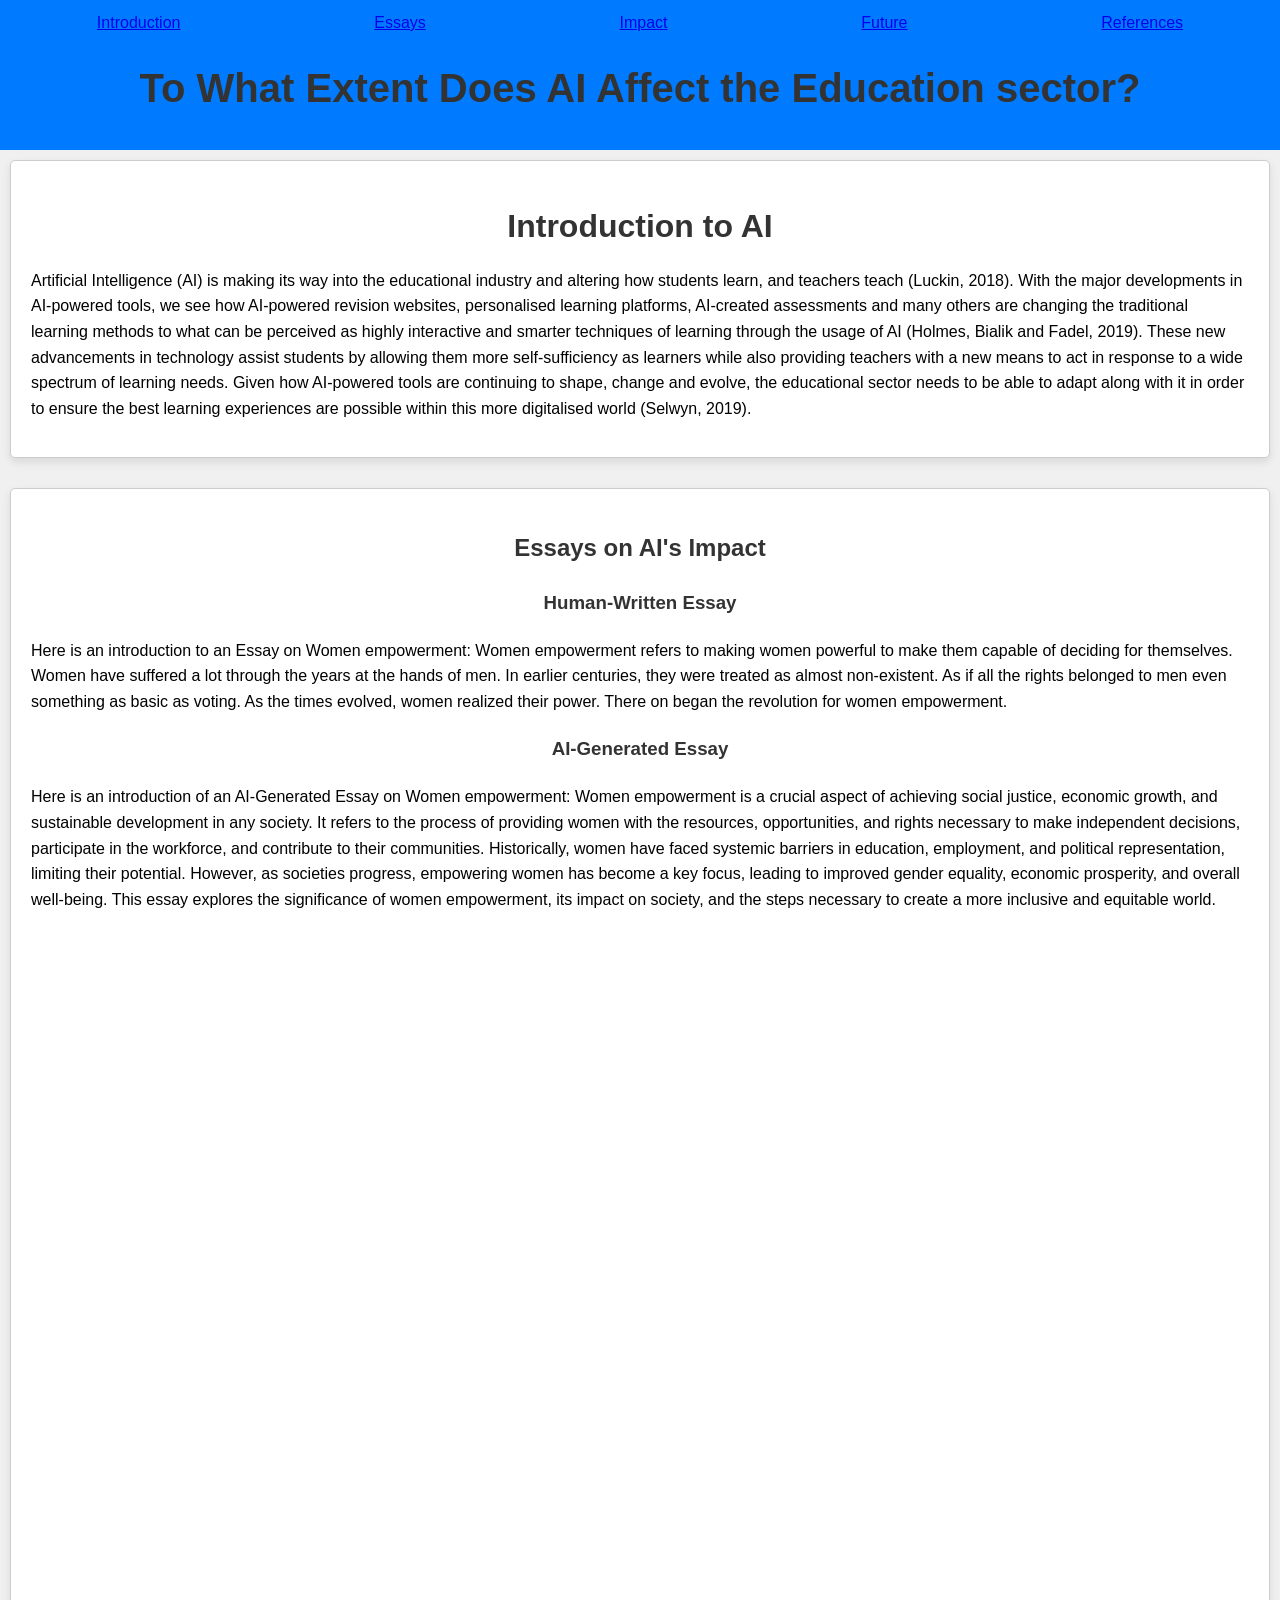
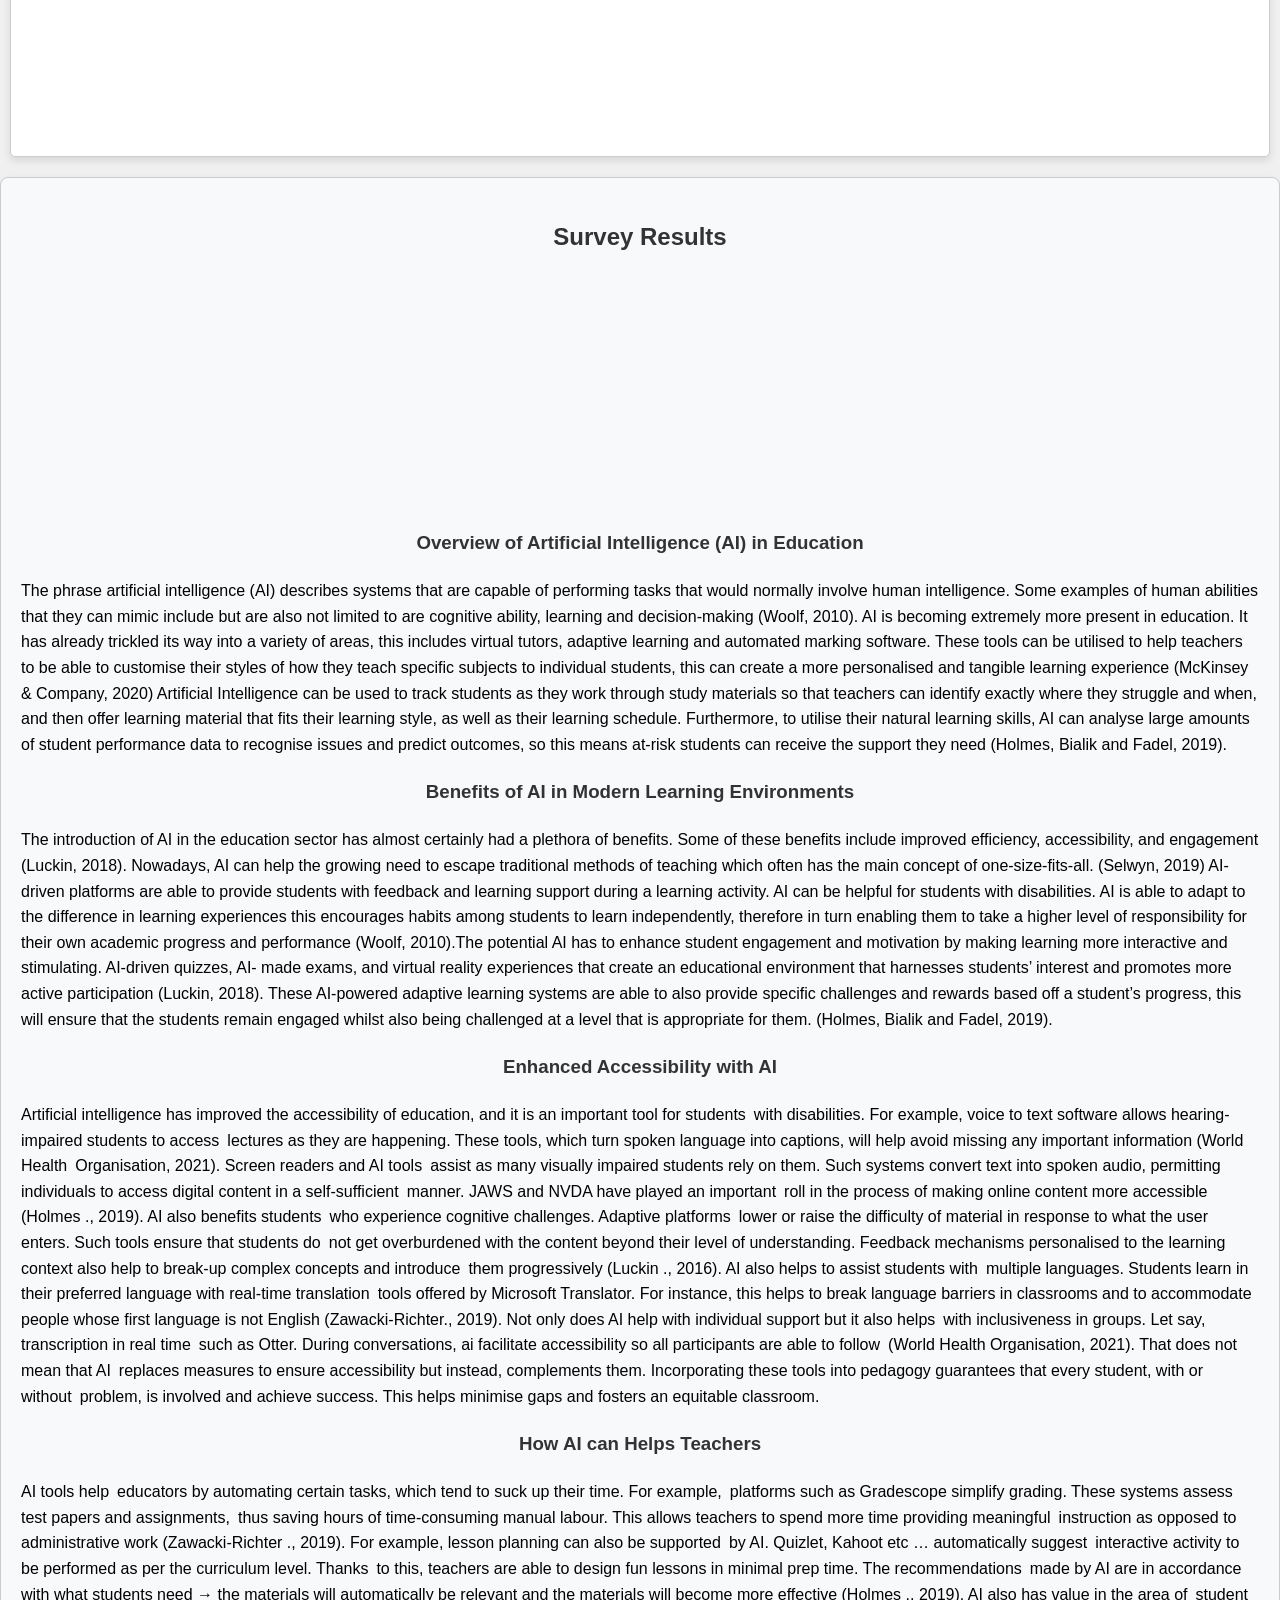
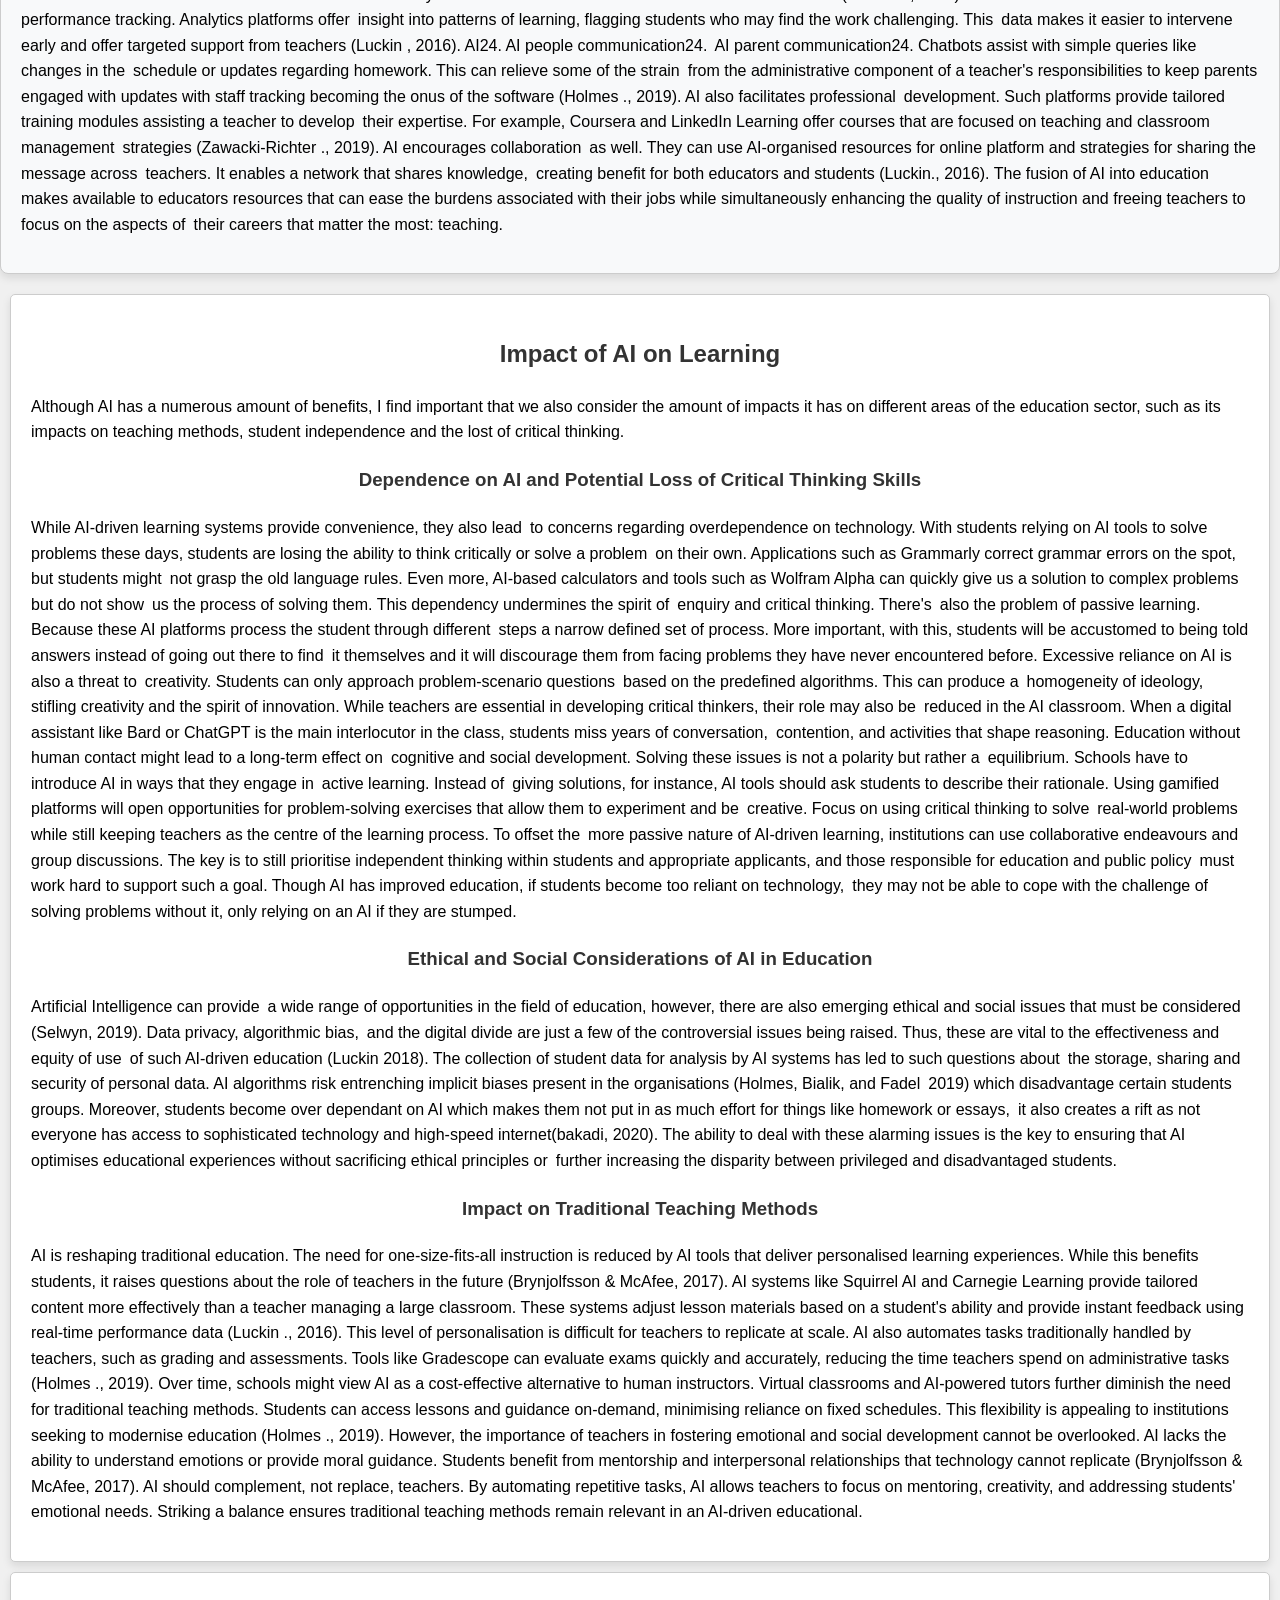
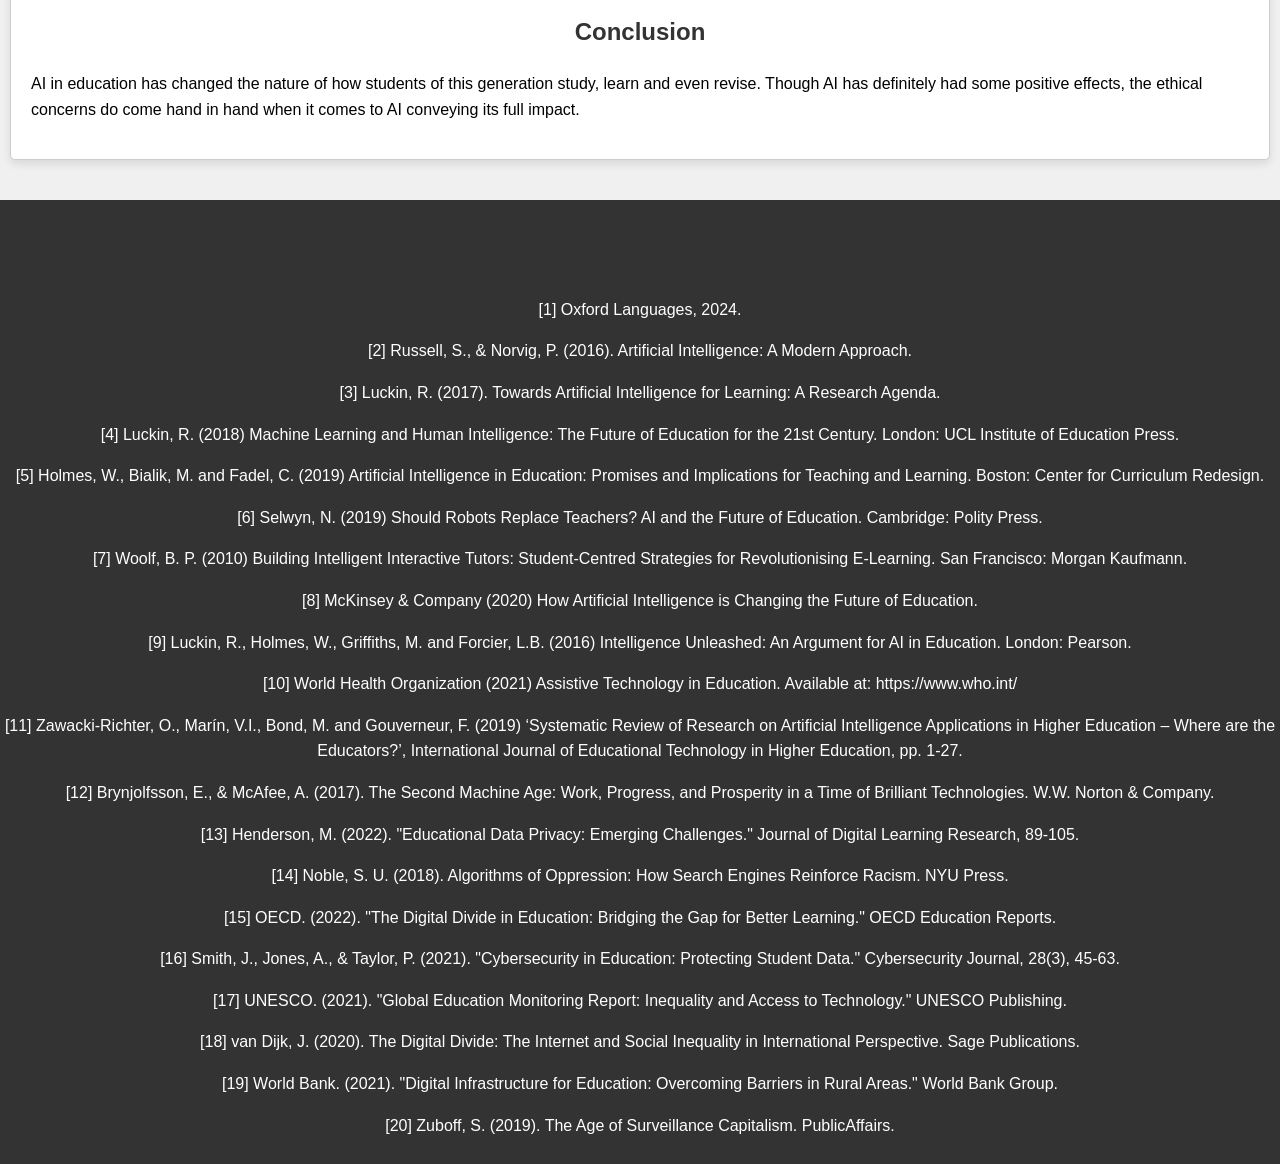
<file: index.html>
<!DOCTYPE html>
<html lang="en">
<head>
    <meta charset="UTF-8">
    <meta name="viewport" content="width=device-width, initial-scale=1.0">
    <title>To What Extent Does AI Affect the Education sector?</title>
    <link rel="stylesheet" href="styles.css">
</head>
<body>
    <header>
        <nav>
            <ul>
                <li><a href="#introduction">Introduction</a></li>
                <li><a href="#essays">Essays</a></li>
                <li><a href="#impact">Impact</a></li>
                <li><a href="#future">Future</a></li>
                <li><a href="#references">References</a></li>
            </ul>
        </nav>
<h1 style="font-size: 2.5em; font-weight: bold; text-align: center; margin: 20px 0;">To What Extent Does AI Affect the Education sector?</h1>
    </header>

    <section id="introduction" style="margin-bottom: 30px;">
        <h2 class="kinetic" style="font-size: 2em; margin-bottom: 10px;">Introduction to AI</h2>

        <p>Artificial Intelligence (AI) is making its way into the educational industry and altering how students learn, and teachers teach (Luckin, 2018). With the major developments in AI-powered tools, we see how AI-powered revision websites, personalised learning platforms, AI-created assessments and many others are changing the traditional learning methods to what can be perceived as highly interactive and smarter techniques of learning through the usage of AI (Holmes, Bialik and Fadel, 2019). These new advancements in technology assist students by allowing them more self-sufficiency as learners while also providing teachers with a new means to act in response to a wide spectrum of learning needs. Given how AI-powered tools are continuing to shape, change and evolve, the educational sector needs to be able to adapt along with it in order to ensure the best learning experiences are possible within this more digitalised world (Selwyn, 2019).</p>
    </section>
    <section id="essays">
        <h2 class="kinetic">Essays on AI's Impact</h2>
        <h3>Human-Written Essay</h3>
        <p>Here is an introduction to an Essay on Women empowerment:
            Women empowerment refers to making women powerful to make them capable of deciding for themselves. Women have suffered a lot through the years at the hands of men. In earlier centuries, they were treated as almost non-existent. As if all the rights belonged to men even something as basic as voting. As the times evolved, women realized their power. There on began the revolution for women empowerment.
        </p>
        <h3>AI-Generated Essay</h3>
        <p>Here is an introduction of an AI-Generated Essay on Women empowerment:
           Women empowerment is a crucial aspect of achieving social justice, economic growth, and sustainable development in any society. It refers to the process of providing women with the resources, opportunities, and rights necessary to make independent decisions, participate in the workforce, and contribute to their communities. Historically, women have faced systemic barriers in education, employment, and political representation, limiting their potential. However, as societies progress, empowering women has become a key focus, leading to improved gender equality, economic prosperity, and overall well-being. This essay explores the significance of women empowerment, its impact on society, and the steps necessary to create a more inclusive and equitable world.
        </p>
        
<iframe src="https://docs.google.com/forms/d/e/1FAIpQLSeiJZoXr0UiNrQKoLOvj97cJPCYatkZe6INS4uJl0khl6aNxQ/viewform?usp=header" width="100%" height="800" frameborder="0" marginheight="0" marginwidth="0">Loading…</iframe>

    </section>

    <section id="visualizations">
        <h2 class="kinetic">Survey Results</h2>
        <div class="chart-container" style="display: flex; flex-wrap: wrap; gap: 20px; justify-content: center;">
            <iframe width="334" height="206" seamless frameborder="0" scrolling="no" src="https://docs.google.com/spreadsheets/d/e/2PACX-1vQ7LBHTLGe1wI8bpfJSuQCi3oi-ql4Ad0gd7WlpmnJbDiU8n-0GruET5XrKanJSp1A97O3DrMIat5A9/pubchart?oid=783620073&amp;format=interactive"></iframe>
            <iframe width="378" height="232" seamless frameborder="0" scrolling="no" src="https://docs.google.com/spreadsheets/d/e/2PACX-1vQ7LBHTLGe1wI8bpfJSuQCi3oi-ql4Ad0gd7WlpmnJbDiU8n-0GruET5XrKanJSp1A97O3DrMIat5A9/pubchart?oid=984335732&amp;format=interactive"></iframe>
        </div>
        <h3>Overview of Artificial Intelligence (AI) in Education</h3>
        <p>The phrase artificial intelligence (AI) describes systems that are capable of performing tasks that would normally involve human intelligence. Some examples of human abilities that they can mimic include but are also not limited to are cognitive ability, learning and decision-making (Woolf, 2010). AI is becoming extremely more present in education. It has already trickled its way into a variety of areas, this includes virtual tutors, adaptive learning and automated marking software. These tools can be utilised to help teachers to be able to customise their styles of how they teach specific subjects to individual students, this can create a more personalised and tangible learning experience (McKinsey & Company, 2020) Artificial Intelligence can be used to track students as they work through study materials so that teachers can identify exactly where they struggle and when, and then offer learning material that fits their learning style, as well as their learning schedule. Furthermore, to utilise their natural learning skills, AI can analyse large amounts of student performance data to recognise issues and predict outcomes, so this means at-risk students can receive the support they need (Holmes, Bialik and Fadel, 2019).</p>
        <h3>Benefits of AI in Modern Learning Environments</h3>
        <p>The introduction of AI in the education sector has almost certainly had a plethora of benefits. Some of these benefits include improved efficiency, accessibility, and engagement (Luckin, 2018). Nowadays, AI can help the growing need to escape traditional methods of teaching which often has the main concept of one-size-fits-all. (Selwyn, 2019) AI-driven platforms are able to provide students with feedback and learning support during a learning activity. AI can be helpful for students with disabilities. AI is able to adapt to the difference in learning experiences this encourages habits among students to learn independently, therefore in turn enabling them to take a higher level of responsibility for their own academic progress and performance (Woolf, 2010).The potential AI has to enhance student engagement and motivation by making learning more interactive and stimulating. AI-driven quizzes, AI- made exams, and virtual reality experiences that create an educational environment that harnesses students’ interest and promotes more active participation (Luckin, 2018). These AI-powered adaptive learning systems are able to also provide specific challenges and rewards based off a student’s progress, this will ensure that the students remain engaged whilst also being challenged at a level that is appropriate for them. (Holmes, Bialik and Fadel, 2019).</p>
        <h3><b>Enhanced Accessibility with AI</b></h3>
        <p>Artificial intelligence has improved the accessibility of education, and it is an important tool for students with disabilities. For example, voice to text software allows hearing-impaired students to access lectures as they are happening. These tools, which turn spoken language into captions, will help avoid missing any important information (World Health Organisation, 2021). Screen readers and AI tools assist as many visually impaired students rely on them. Such systems convert text into spoken audio, permitting individuals to access digital content in a self-sufficient manner. JAWS and NVDA have played an important roll in the process of making online content more accessible (Holmes ., 2019). AI also benefits students who experience cognitive challenges. Adaptive platforms lower or raise the difficulty of material in response to what the user enters. Such tools ensure that students do not get overburdened with the content beyond their level of understanding. Feedback mechanisms personalised to the learning context also help to break-up complex concepts and introduce them progressively (Luckin ., 2016). AI also helps to assist students with multiple languages. Students learn in their preferred language with real-time translation tools offered by Microsoft Translator. For instance, this helps to break language barriers in classrooms and to accommodate people whose first language is not English (Zawacki-Richter., 2019). Not only does AI help with individual support but it also helps with inclusiveness in groups. Let say, transcription in real time such as Otter. During conversations, ai facilitate accessibility so all participants are able to follow (World Health Organisation, 2021). That does not mean that AI replaces measures to ensure accessibility but instead, complements them. Incorporating these tools into pedagogy guarantees that every student, with or without problem, is involved and achieve success. This helps minimise gaps and fosters an equitable classroom.</p>
        <h3><b>How AI can Helps Teachers</b></h3>
        <p>AI tools help educators by automating certain tasks, which tend to suck up their time. For example, platforms such as Gradescope simplify grading. These systems assess test papers and assignments, thus saving hours of time-consuming manual labour. This allows teachers to spend more time providing meaningful instruction as opposed to administrative work (Zawacki-Richter ., 2019). For example, lesson planning can also be supported by AI. Quizlet, Kahoot etc … automatically suggest interactive activity to be performed as per the curriculum level. Thanks to this, teachers are able to design fun lessons in minimal prep time. The recommendations made by AI are in accordance with what students need → the materials will automatically be relevant and the materials will become more effective (Holmes ., 2019). AI also has value in the area of student performance tracking. Analytics platforms offer insight into patterns of learning, flagging students who may find the work challenging. This data makes it easier to intervene early and offer targeted support from teachers (Luckin , 2016). AI24. AI people communication24. AI parent communication24. Chatbots assist with simple queries like changes in the schedule or updates regarding homework. This can relieve some of the strain from the administrative component of a teacher's responsibilities to keep parents engaged with updates with staff tracking becoming the onus of the software (Holmes ., 2019). AI also facilitates professional development. Such platforms provide tailored training modules assisting a teacher to develop their expertise. For example, Coursera and LinkedIn Learning offer courses that are focused on teaching and classroom management strategies (Zawacki-Richter ., 2019). AI encourages collaboration as well. They can use AI-organised resources for online platform and strategies for sharing the message across teachers. It enables a network that shares knowledge, creating benefit for both educators and students (Luckin., 2016). The fusion of AI into education makes available to educators resources that can ease the burdens associated with their jobs while simultaneously enhancing the quality of instruction and freeing teachers to focus on the aspects of their careers that matter the most: teaching.</p>
    </section>
    <section id="impact">
        <h2 class="kinetic">Impact of AI on Learning</h2>
        <p>Although AI has a numerous amount of benefits, I find important that we also consider the amount of impacts it has on different areas of the education sector, such as its impacts on teaching methods, student independence and the lost of critical thinking. </p>
        <h3><b>Dependence on AI and Potential Loss of Critical Thinking Skills</b></h3>
        <p>While AI-driven learning systems provide convenience, they also lead to concerns regarding overdependence on technology. With students relying on AI tools to solve problems these days, students are losing the ability to think critically or solve a problem on their own. Applications such as Grammarly correct grammar errors on the spot, but students might not grasp the old language rules. Even more, AI-based calculators and tools such as Wolfram Alpha can quickly give us a solution to complex problems but do not show us the process of solving them. This dependency undermines the spirit of enquiry and critical thinking. There's also the problem of passive learning. Because these AI platforms process the student through different steps a narrow defined set of process. More important, with this, students will be accustomed to being told answers instead of going out there to find it themselves and it will discourage them from facing problems they have never encountered before. Excessive reliance on AI is also a threat to creativity. Students can only approach problem-scenario questions based on the predefined algorithms. This can produce a homogeneity of ideology, stifling creativity and the spirit of innovation. While teachers are essential in developing critical thinkers, their role may also be reduced in the AI classroom. When a digital assistant like Bard or ChatGPT is the main interlocutor in the class, students miss years of conversation, contention, and activities that shape reasoning. Education without human contact might lead to a long-term effect on cognitive and social development. Solving these issues is not a polarity but rather a equilibrium. Schools have to introduce AI in ways that they engage in active learning. Instead of giving solutions, for instance, AI tools should ask students to describe their rationale. Using gamified platforms will open opportunities for problem-solving exercises that allow them to experiment and be creative. Focus on using critical thinking to solve real-world problems while still keeping teachers as the centre of the learning process. To offset the more passive nature of AI-driven learning, institutions can use collaborative endeavours and group discussions. The key is to still prioritise independent thinking within students and appropriate applicants, and those responsible for education and public policy must work hard to support such a goal. Though AI has improved education, if students become too reliant on technology, they may not be able to cope with the challenge of solving problems without it, only relying on an AI if they are stumped.</p>
        <h3><b>Ethical and Social Considerations of AI in Education</b></h3>
        <p>Artificial Intelligence can provide a wide range of opportunities in the field of education, however, there are also emerging ethical and social issues that must be considered (Selwyn, 2019). Data privacy, algorithmic bias, and the digital divide are just a few of the controversial issues being raised. Thus, these are vital to the effectiveness and equity of use of such AI-driven education (Luckin 2018). The collection of student data for analysis by AI systems has led to such questions about the storage, sharing and security of personal data. AI algorithms risk entrenching implicit biases present in the organisations (Holmes, Bialik, and Fadel 2019) which disadvantage certain students groups. Moreover, students become over dependant on AI which makes them not put in as much effort for things like homework or essays, it also creates a rift as not everyone has access to sophisticated technology and high-speed internet(bakadi, 2020). The ability to deal with these alarming issues is the key to ensuring that AI optimises educational experiences without sacrificing ethical principles or further increasing the disparity between privileged and disadvantaged students.</p>
        <h3><b>Impact on Traditional Teaching Methods</b></h3>
        <p>AI is reshaping traditional education. The need for one-size-fits-all instruction is reduced by AI tools that deliver personalised learning experiences. While this benefits students, it raises questions about the role of teachers in the future (Brynjolfsson & McAfee, 2017).
AI systems like Squirrel AI and Carnegie Learning provide tailored content more effectively than a teacher managing a large classroom. These systems adjust lesson materials based on a student's ability and provide instant feedback using real-time performance data (Luckin ., 2016). This level of personalisation is difficult for teachers to replicate at scale.
AI also automates tasks traditionally handled by teachers, such as grading and assessments. Tools like Gradescope can evaluate exams quickly and accurately, reducing the time teachers spend on administrative tasks (Holmes ., 2019). Over time, schools might view AI as a cost-effective alternative to human instructors.
Virtual classrooms and AI-powered tutors further diminish the need for traditional teaching methods. Students can access lessons and guidance on-demand, minimising reliance on fixed schedules. This flexibility is appealing to institutions seeking to modernise education (Holmes ., 2019).
However, the importance of teachers in fostering emotional and social development cannot be overlooked. AI lacks the ability to understand emotions or provide moral guidance. Students benefit from mentorship and interpersonal relationships that technology cannot replicate (Brynjolfsson & McAfee, 2017).
AI should complement, not replace, teachers. By automating repetitive tasks, AI allows teachers to focus on mentoring, creativity, and addressing students' emotional needs. Striking a balance ensures traditional teaching methods remain relevant in an AI-driven educational.</p>
    </section>

    <section id="future">
        <h2 class="kinetic">Conclusion</h2>
        <p>AI in education has changed the nature of how students of this generation study, learn and even revise. Though AI has definitely had some positive effects, the ethical concerns do come hand in hand when it comes to AI conveying its full impact.</p>
    </section>
    <footer style="margin-top: 40px;">
        <h2 class="kinetic" style="font-size: 2em; margin-bottom: 10px;">References</h2>
        <p>[1] Oxford Languages, 2024.</p>
        <p>[2] Russell, S., & Norvig, P. (2016). Artificial Intelligence: A Modern Approach.</p>
        <p>[3] Luckin, R. (2017). Towards Artificial Intelligence for Learning: A Research Agenda.</p>
        <p>[4] Luckin, R. (2018) Machine Learning and Human Intelligence: The Future of Education for the 21st Century. London: UCL Institute of Education Press.</p>
        <p>[5] Holmes, W., Bialik, M. and Fadel, C. (2019) Artificial Intelligence in Education: Promises and Implications for Teaching and Learning. Boston: Center for Curriculum Redesign.</p>
        <p>[6] Selwyn, N. (2019) Should Robots Replace Teachers? AI and the Future of Education. Cambridge: Polity Press.</p>
        <p>[7] Woolf, B. P. (2010) Building Intelligent Interactive Tutors: Student-Centred Strategies for Revolutionising E-Learning. San Francisco: Morgan Kaufmann.</p>
        <p>[8] McKinsey & Company (2020) How Artificial Intelligence is Changing the Future of Education.</p>
        <p>[9] Luckin, R., Holmes, W., Griffiths, M. and Forcier, L.B. (2016) Intelligence Unleashed: An Argument for AI in Education. London: Pearson.</p>
        <p>[10] World Health Organization (2021) Assistive Technology in Education. Available at: https://www.who.int/</p>
        <p>[11] Zawacki-Richter, O., Marín, V.I., Bond, M. and Gouverneur, F. (2019) ‘Systematic Review of Research on Artificial Intelligence Applications in Higher Education – Where are the Educators?’, International Journal of Educational Technology in Higher Education, pp. 1-27.</p>
        <p>[12] Brynjolfsson, E., & McAfee, A. (2017). The Second Machine Age: Work, Progress, and Prosperity in a Time of Brilliant Technologies. W.W. Norton & Company.</p>
        <p>[13] Henderson, M. (2022). "Educational Data Privacy: Emerging Challenges." Journal of Digital Learning Research, 89-105.</p>
        <p>[14] Noble, S. U. (2018). Algorithms of Oppression: How Search Engines Reinforce Racism. NYU Press.</p>
        <p>[15] OECD. (2022). "The Digital Divide in Education: Bridging the Gap for Better Learning." OECD Education Reports.</p>
        <p>[16] Smith, J., Jones, A., & Taylor, P. (2021). "Cybersecurity in Education: Protecting Student Data." Cybersecurity Journal, 28(3), 45-63.</p>
        <p>[17] UNESCO. (2021). "Global Education Monitoring Report: Inequality and Access to Technology." UNESCO Publishing.</p>
        <p>[18] van Dijk, J. (2020). The Digital Divide: The Internet and Social Inequality in International Perspective. Sage Publications.</p>
        <p>[19] World Bank. (2021). "Digital Infrastructure for Education: Overcoming Barriers in Rural Areas." World Bank Group.</p>
        <p>[20] Zuboff, S. (2019). The Age of Surveillance Capitalism. PublicAffairs.</p>
    </footer>

</body>
</html>
</file>
<file: styles.css>
body {
    font-family: 'Arial', sans-serif;
    line-height: 1.6;
    margin: 0;
    padding: 0;
    background-color: #f0f0f0; /* Updated background color to light grey */
}
nav ul {
    list-style: none;
    padding: 0;
    margin: 0;
    display: flex; /* Use flexbox for horizontal layout */
    justify-content: space-around; /* Space items evenly */
}
h1, h2, h3 {
    animation: slideIn 1s ease forwards; /* Kinetic effect for headings */
    color: #333; /* Changed color for headings to a darker shade for better contrast */
}
@keyframes slideIn {
    from {
        transform: translateY(-20px);
        opacity: 0;
    }
    to {
        transform: translateY(0);
        opacity: 1;
    }
}
section {
    padding: 20px;
    margin: 10px;
    border: 1px solid #ccc;
    border-radius: 5px;
    background-color: #ffffff; /* Changed section background to white */

    animation: fadeIn 1s ease forwards; /* Kinetic effect for sections */
    box-shadow: 0 4px 8px rgba(0, 0, 0, 0.1); /* Added shadow for depth */
}

@keyframes fadeIn {
    from {
        opacity: 0;
    }
    to {
        opacity: 1;
    }
}
footer {
    background: #333; /* Dark background for footer for better visibility */
    padding: 10px 0;
    text-align: center;
    color: white; /* Keep text color white for contrast */
}

header {
    background: #007bff;
    color: #fff;
    padding: 10px 0;
    text-align: center;
}

h1, h2, h3 {
    margin: 20px 0;
    /* Ensure kinetic effect is applied */
    text-align: center; /* Center align headings */
}

/* Chart container styles */
.chart-container {
    display: flex;
    flex-wrap: wrap;
    justify-content: space-around;
    margin: 20px 0;
}

.chart-container canvas {
    max-width: 400px;
    max-height: 400px;
    margin: 10px;
    background: white;
    border-radius: 8px;
    box-shadow: 0 4px 8px rgba(0,0,0,0.1);
    padding: 10px;
}

#visualizations {
    background: #f8f9fa;
    padding: 20px;
    border-radius: 8px;
    margin: 20px 0;
    animation: fadeIn 1s ease forwards;
}
</file>
